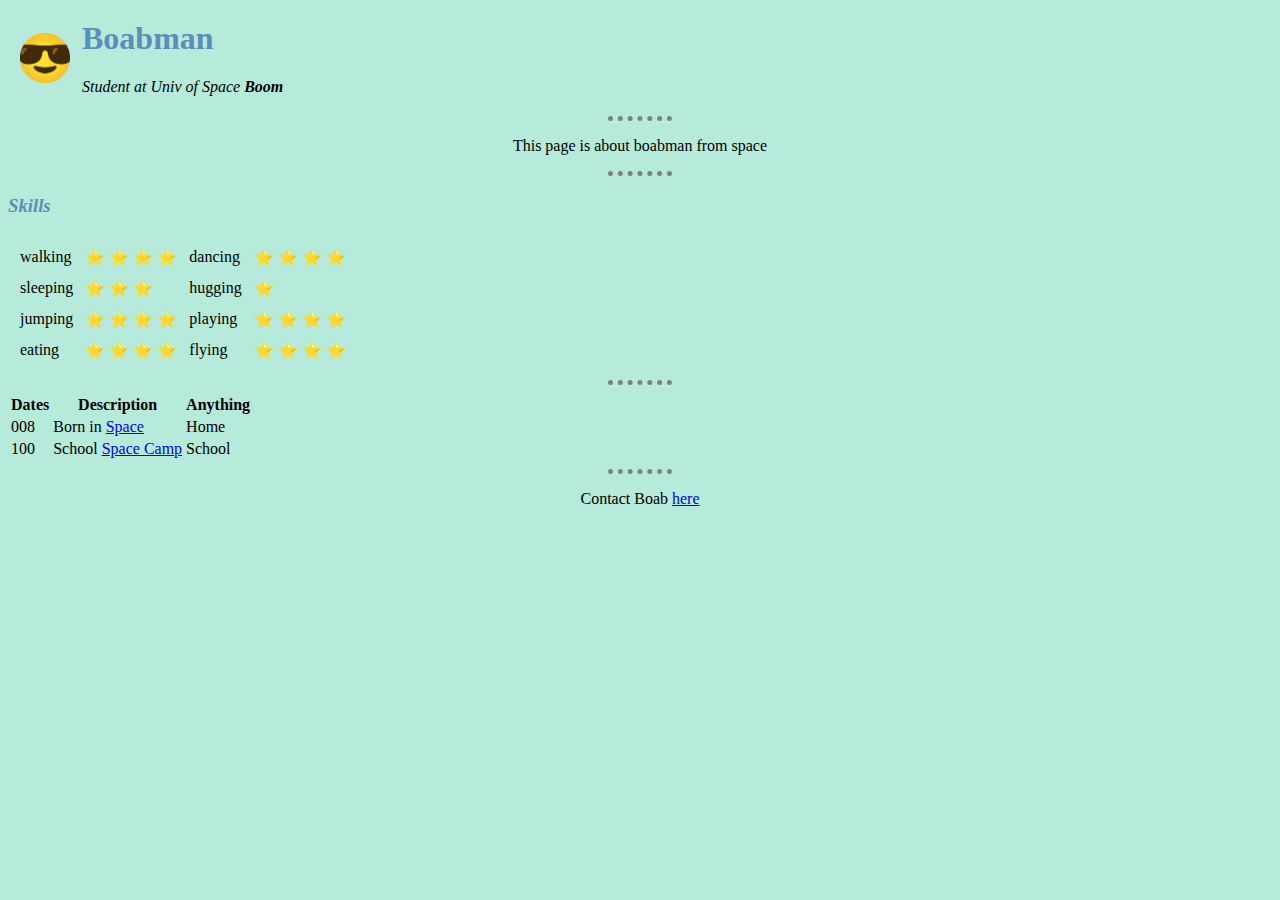
<file: index.html>
<html lang="en">
  <head>
    <meta charset="UTF-8" />
    <title>Boabman</title>
    <link rel="stylesheet" href="styles.css"/>
  </head>
  <body>
      <table class="spacing">
        <tr>
            <td> <img src="images/boabman.png" /> </td>
            <td> <h1>Boabman</h1>
                <p> <em> Student at Univ of Space <strong> Boom </strong></em></p></td>
        </tr>

      </table>
     
    
    <hr />
    <p>This page is about boabman from space</p>
    <hr>
    <p><h3><em>Skills</em> </h3> </p>
    <table class="spacing">
          <body>
    
      
        <tr>
            <td>walking</td>
            <td> ⭐ ⭐ ⭐ ⭐ </td>
            <td>dancing</td>
            <td> ⭐ ⭐ ⭐ ⭐ </td>
        </tr>
        <tr>
            <td>sleeping</td>
            <td> ⭐ ⭐ ⭐ </td>
            <td>hugging</td>
            <td> ⭐  </td>
        </tr>
        <tr>   
            <td>jumping</td>
            <td> ⭐ ⭐ ⭐ ⭐ </td>
            <td>playing</td>
            <td> ⭐ ⭐ ⭐ ⭐ </td>
        </tr>
        <tr>
            <td>eating</td>
            <td> ⭐ ⭐ ⭐ ⭐ </td>
            <td>flying</td>
            <td> ⭐ ⭐ ⭐ ⭐ </td>

        </tr>
    </body>
      </table>

      <hr>

    <table>
      <thead>
        <tr>
          <th>Dates</th>
          <th>Description</th>
          <th>Anything</th>
        </tr>
      </thead>
      <tbody>
        <tr>
          <td>008</td>
          <td>Born in <a href="https://www.space.com/" target="_blank">Space </a></td>
          <td>Home</td>
        </tr>
        <tr>
          <td>100</td>
          <td>School <a href="https://www.spacecamp.com/" target="_blank">Space Camp</a></td>
          <td>School </td>
        </tr>
      </tbody>
    </table>
    <hr>
    <p> Contact Boab  <a href="Inputs.html">here </a></p>
  </body>
</html>
</file>
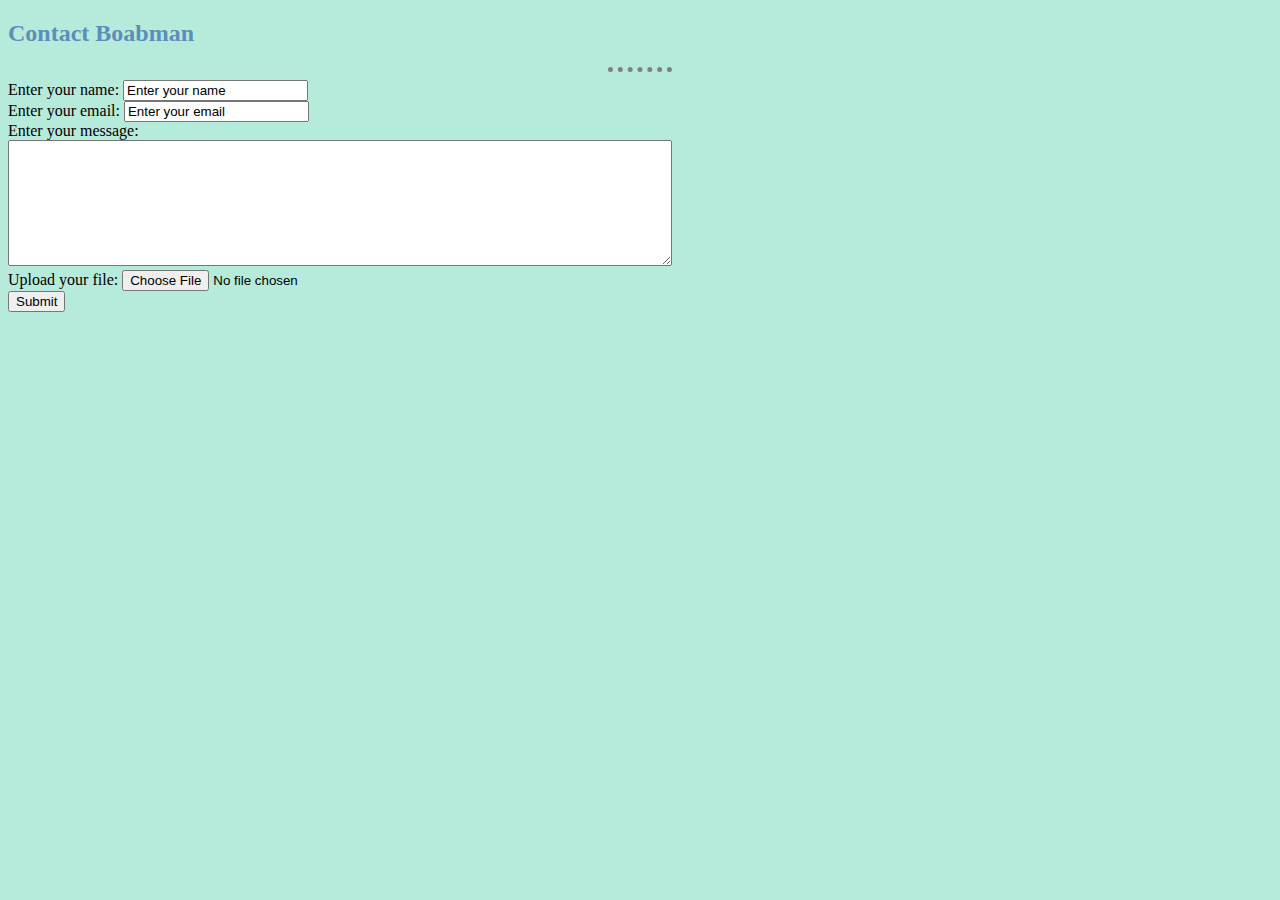
<file: Inputs.html>
<!DOCTYPE html>
<html lang="en">
<head>
    <meta charset="UTF-8">
   
    <title>inputs</title>
    <link rel="stylesheet" href="styles.css"/> 
</head>
<body>
    <h2> Contact Boabman</h2>
    <hr>
    <form action="mailto:info@boabman.com" method="post" enctype="text/plain"> 
        <label>Enter your name:</label>
        <input type="text" name="Your Name" value="Enter your name"> <br>
        <label>Enter your email:</label>
        <input type="email" name="Your Email" value="Enter your email"> <br>
        <label>Enter your message:</label><br>
        <textarea  name="Your Message" rows="8" cols="80"></textarea>
        <br>
        <!-- <label>Enter your password:</label>
        <input type="password"> <br>
        <label>Enter your Date Of Birth:</label>
        <input type="Date"> <br> -->

        <label>Upload your file:</label>
        <input type="file"> <br>

        <!-- <label>Enter age Range:</label>
        <input type="range" > <br> -->

        
        <input type="submit" > <br>


    </form>
</body>
</html>
</file>
<file: styles.css>
body {
    background-color: #B6EADA;

}

.spacing{
    border-spacing: 10px;
    padding: 1px;


}
hr{
    width: 5%;
    border-style: dotted none none;
    border-width: 5px;
    border-color: grey;
}
p{
    text-align: center;
}
img {
    height: 50px;
}

h1{

    color: #5B8FB9;
}

h3{
    color: #5B8FB9;
}
h2{
    color: #5B8FB9;
}
</file>
